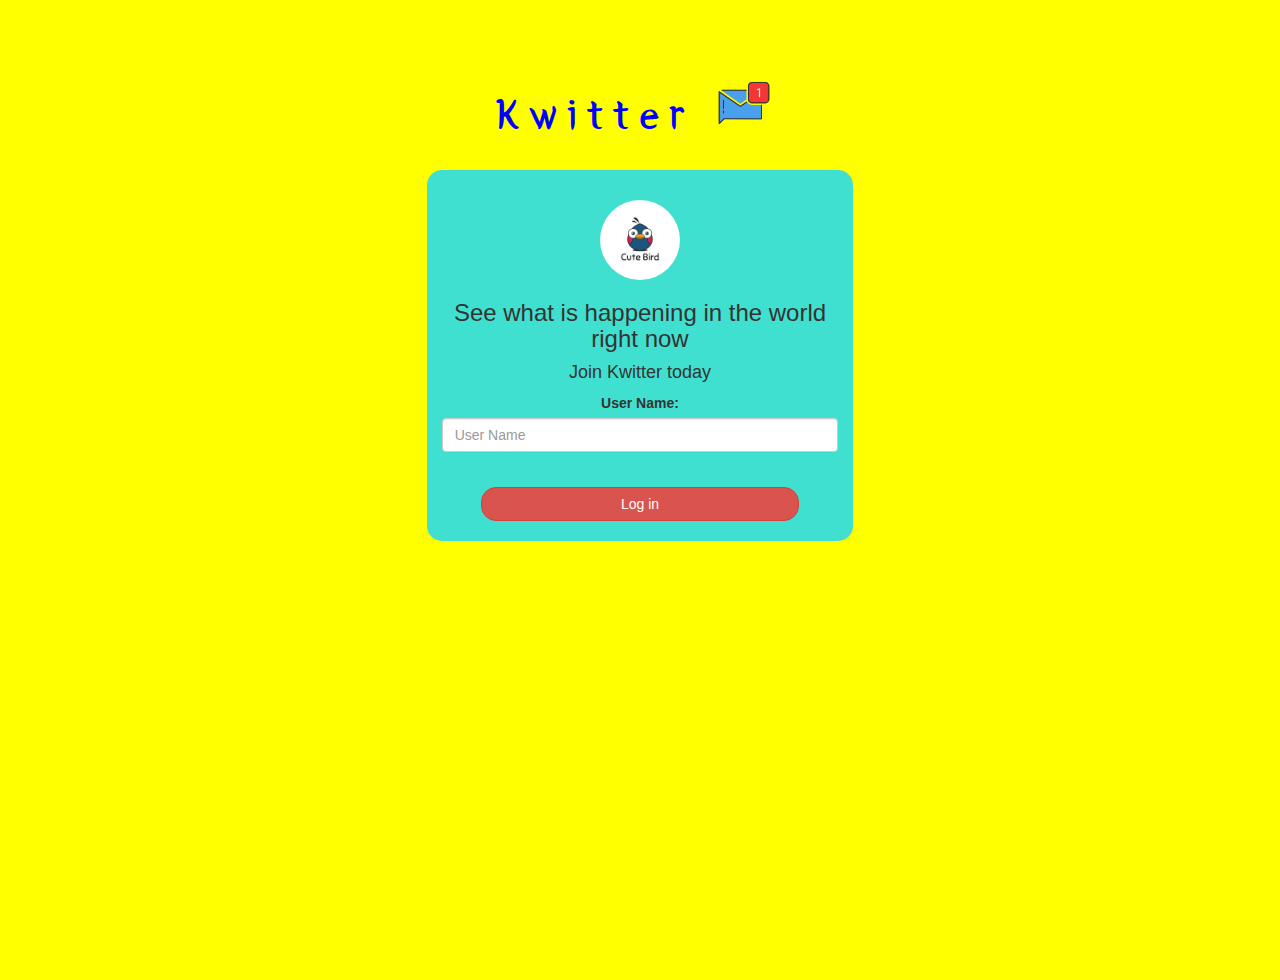
<file: index.html>
<!DOCTYPE html>
<html>
<head>
	<title>Kwitter</title>
<link href="https://fonts.googleapis.com/css?family=Yeon+Sung&display=swap" rel="stylesheet"><meta name="viewport" content="width=device-width, initial-scale=1">

<link rel="stylesheet" href="https://maxcdn.bootstrapcdn.com/bootstrap/3.4.0/css/bootstrap.min.css">
<script src="https://ajax.googleapis.com/ajax/libs/jquery/3.4.1/jquery.min.js"></script>
<script src="https://maxcdn.bootstrapcdn.com/bootstrap/3.4.0/js/bootstrap.min.js"></script>

<link rel="stylesheet" type="text/css" href="style.css">
<script src="kwitter.js"></script>
</head>
<body>
<center>
	<h1 class="header">	
		Kwitter	<sup>
	<img src="m2.png">
	</sup>
</h1>
	<div class="col-lg-4 col-md-6 col-sm-6 col-xs-11 login_div">
	<img src="logo.png" class="logo">
		<h3 >See what is happening in the world right now</h3>
		<h4 >Join Kwitter today</h4>
		<div class="form-group">
		  <label >User Name:</label>
		  <input type="text" id="user_name" class="form-control" placeholder="User Name">

		</div>
		<br>
		<button id="login_button" class="btn btn-danger" onclick="addUser()">Log in</button>
		<br><br>
	</div>
</center>
</body>
</html>
</file>
<file: style.css>
html, body
{
  height: 100%;
  margin: 0;
}

body
{
background-image: linear-gradient(to right top,yellow,yellow, yellow,yellow, yellow);
}

.header
{
	color:blue;font-family: 'Yeon Sung';font-size: 45px;letter-spacing: 10px;margin-top: 80px;
}
.header img
{
	width: 80px;margin-left: -15px;
}

.login_div
{
	background:turquoise;float: none;border-radius: 15px;
}

.logo
{
	width: 80px;margin-top: 30px;border-radius: 40px;
}

#login_button
{
	width: 80%;border-radius: 15px;
}

.room_name
{
	cursor: pointer;
	font-size: 20px;
}


#logout
{
	font-size: 20px; float: right;
}


#output
{
	padding: 10px; width:80%;background:pink;border-radius: 15px;
}

.input_div_room_page
{
	width: 80%;
}

.input_div label
{
	color: limegreen;font-size: 20px;
}


.input_div_message_page
{
	position: fixed;bottom: 0px;width: 100%;background: rgba(255,255,255,0.8);
}
.input_div_message_page label
{
	color: rgb(225, 0, 100);
}
.input_div_message_page #msg
{
	width: 80%;
}
.input_div_message_page button
{
	margin-top: 15px;
	width: 50%; 
}
.color_white
{
	color: white
}

.user_tick
{
	width:20px;
}
.message_h4
{
	padding-left:5px;color:grey;
}
</file>
